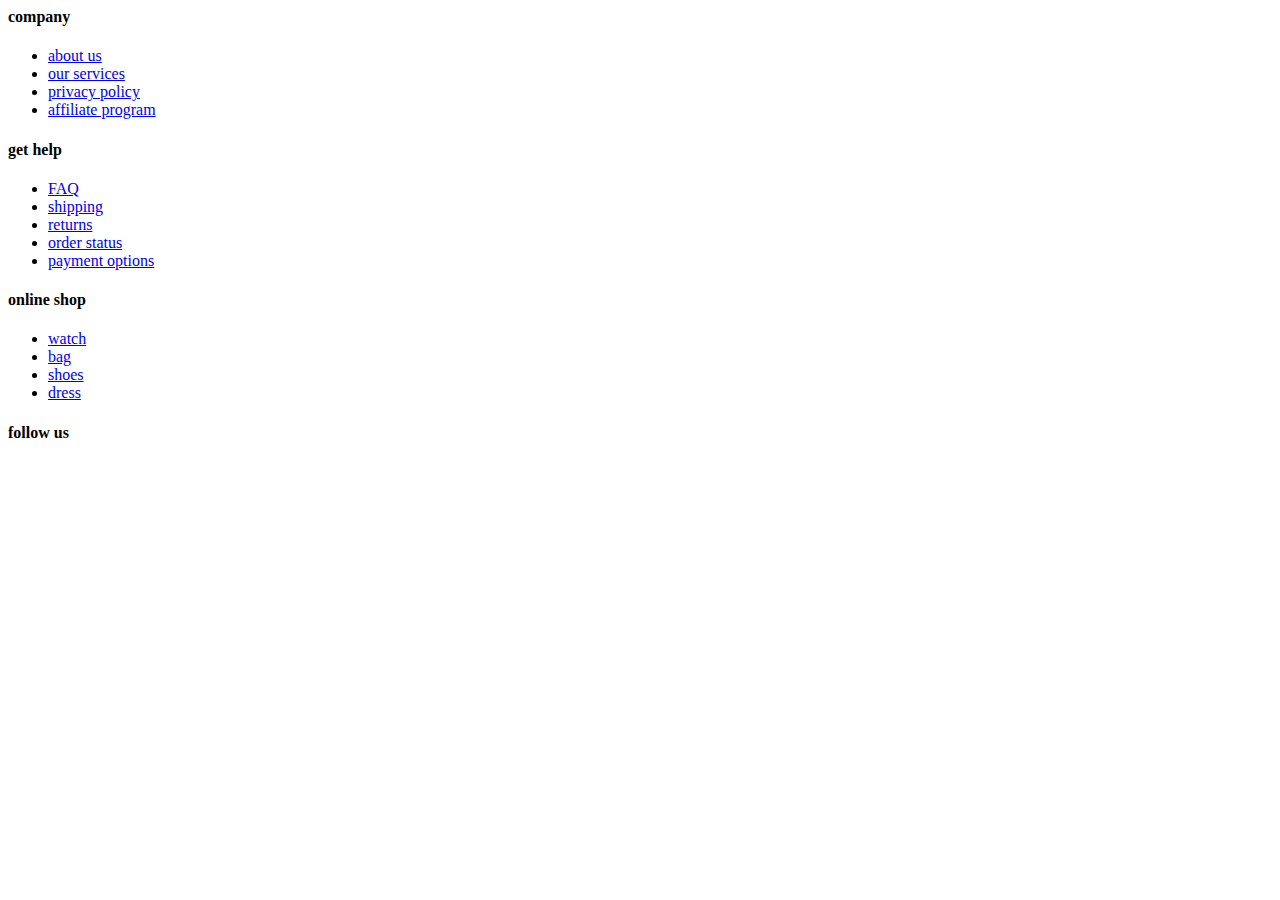
<file: index.html>
<body>

  <footer class="footer">
  	 <div class="container">
  	 	<div class="row">
  	 		<div class="footer-col">
  	 			<h4>company</h4>
  	 			<ul>
  	 				<li><a href="#">about us</a></li>
  	 				<li><a href="#">our services</a></li>
  	 				<li><a href="#">privacy policy</a></li>
  	 				<li><a href="#">affiliate program</a></li>
  	 			</ul>
  	 		</div>
  	 		<div class="footer-col">
  	 			<h4>get help</h4>
  	 			<ul>
  	 				<li><a href="#">FAQ</a></li>
  	 				<li><a href="#">shipping</a></li>
  	 				<li><a href="#">returns</a></li>
  	 				<li><a href="#">order status</a></li>
  	 				<li><a href="#">payment options</a></li>
  	 			</ul>
  	 		</div>
  	 		<div class="footer-col">
  	 			<h4>online shop</h4>
  	 			<ul>
  	 				<li><a href="#">watch</a></li>
  	 				<li><a href="#">bag</a></li>
  	 				<li><a href="#">shoes</a></li>
  	 				<li><a href="#">dress</a></li>
  	 			</ul>
  	 		</div>
  	 		<div class="footer-col">
  	 			<h4>follow us</h4>
  	 			<div class="social-links">
  	 				<a href="#"><i class="fab fa-facebook-f"></i></a>
  	 				<a href="#"><i class="fab fa-twitter"></i></a>
  	 				<a href="#"><i class="fab fa-instagram"></i></a>
  	 				<a href="#"><i class="fab fa-linkedin-in"></i></a>
  	 			</div>
  	 		</div>
  	 	</div>
  	 </div>
  </footer>

</body>
</file>
